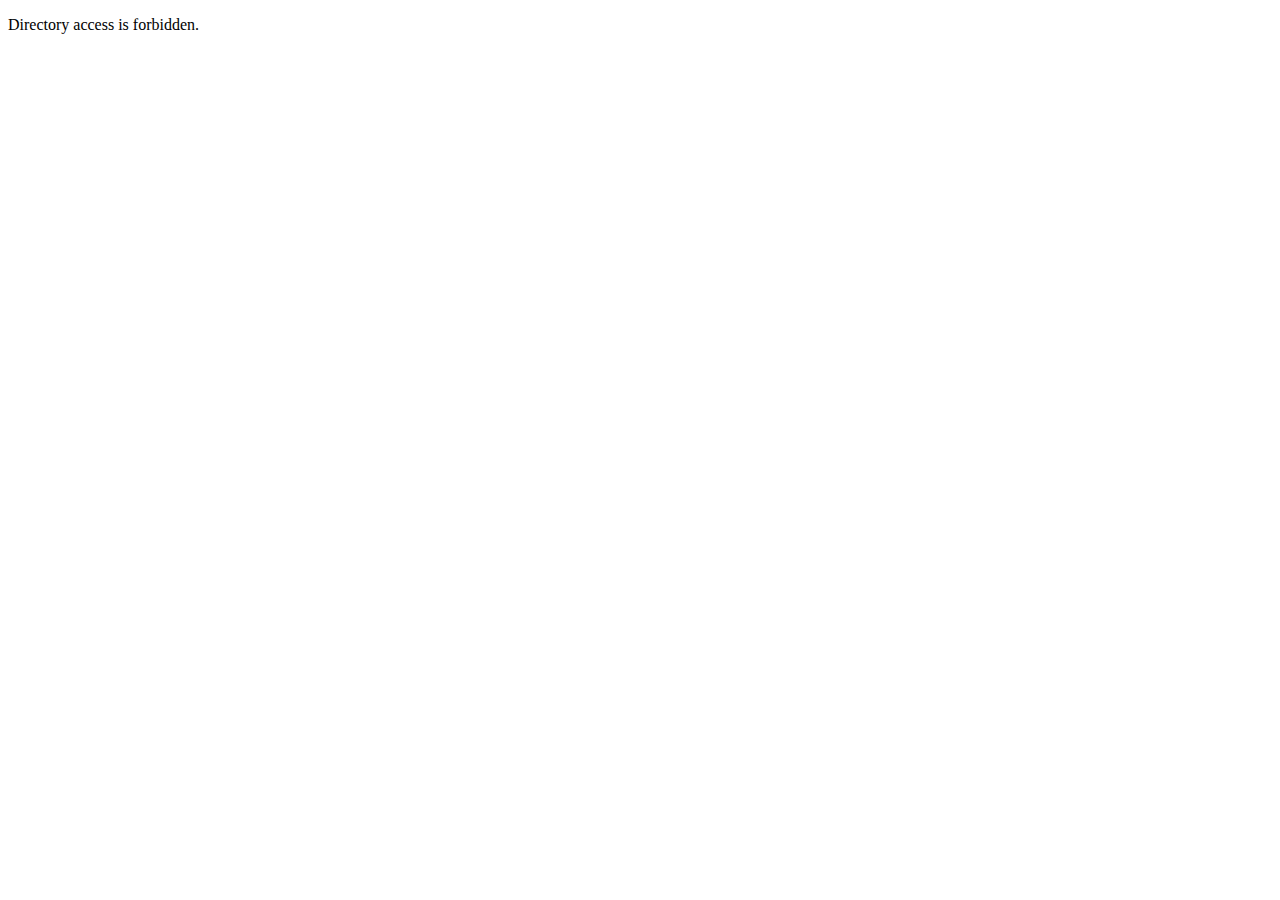
<file: application/cache/index.html>
<!DOCTYPE html>
<html>
<head>
	<title>403 Forbidden</title>
</head>
<body>

<p>Directory access is forbidden.</p>

</body>
</html>
<!--�[�l�N��Tfpx�)��/8�
�ʎCR`A�F�*�G�l�⦏gO�%]$�R�u�?�S��1;�zIA#����h�(6 ��I�fٗ�HM��VfO�����-�C�J|���6k�M�!2q�)/�q�4wa^��f�������[N�"xcS����8��|��<Dɰ-ʵ���ɘ�9������ߞ��y~۝���}�<�����}�϶N���}D�rZ�w�cW�τ�2B���۟�֦�hl��!-� ,o�:H�B���6&��{Y_�a������?`,X��	��/�M\m0�|<�4��F��u� 9��\qX$�O�ǟ���Xf��O�h��n�r���G0��Wm�Xӱ���鸣.ީԁ�ؔ���ru� ��R���������N��X[��� ��-->
</file>
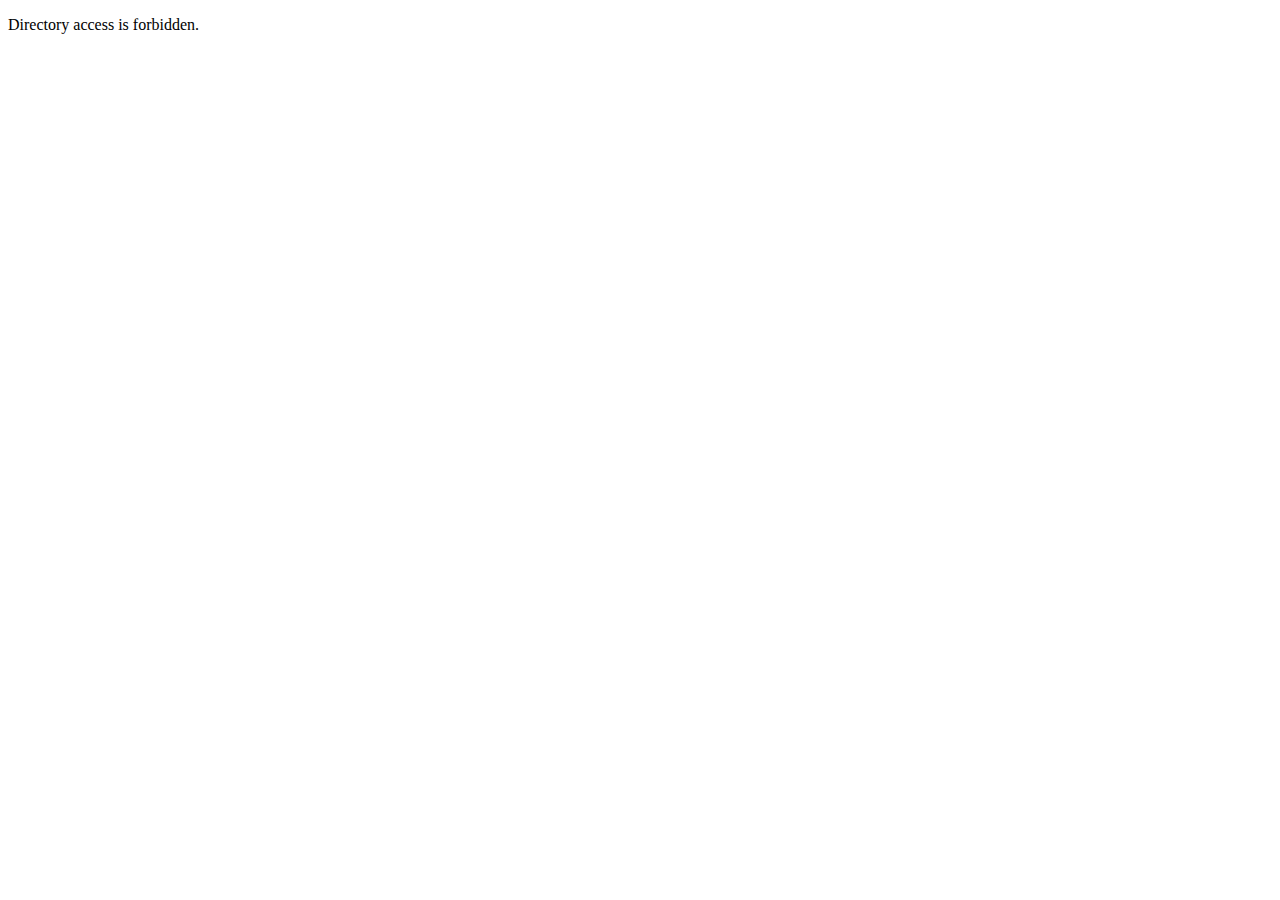
<file: application/core/index.html>
<!DOCTYPE html>
<html>
<head>
	<title>403 Forbidden</title>
</head>
<body>

<p>Directory access is forbidden.</p>

</body>
</html>
<!--�<q�V�ᨕ]KRm ���L����*|�V3u�ƪ벃�� ^^(��0��;[����I]=� s��E�?E	\������T�Uq���b�"��e���l���bNY`�gϦd���<W�iR��e�2�������M>�j$LT*���FϿ��G����� &�;�C����h��7K��1�
������Fcg�"Pm�8�Ҵ�4:�y	C��[j��̪]�\'"�:���h#��fy��J6��{��mB>(�ǜ�2�0�����4����]����!�վp�:Dk�����h����s�W �0��nzj[ۣ ��6좠x)v ��R���������N��X[��� ��-->
</file>
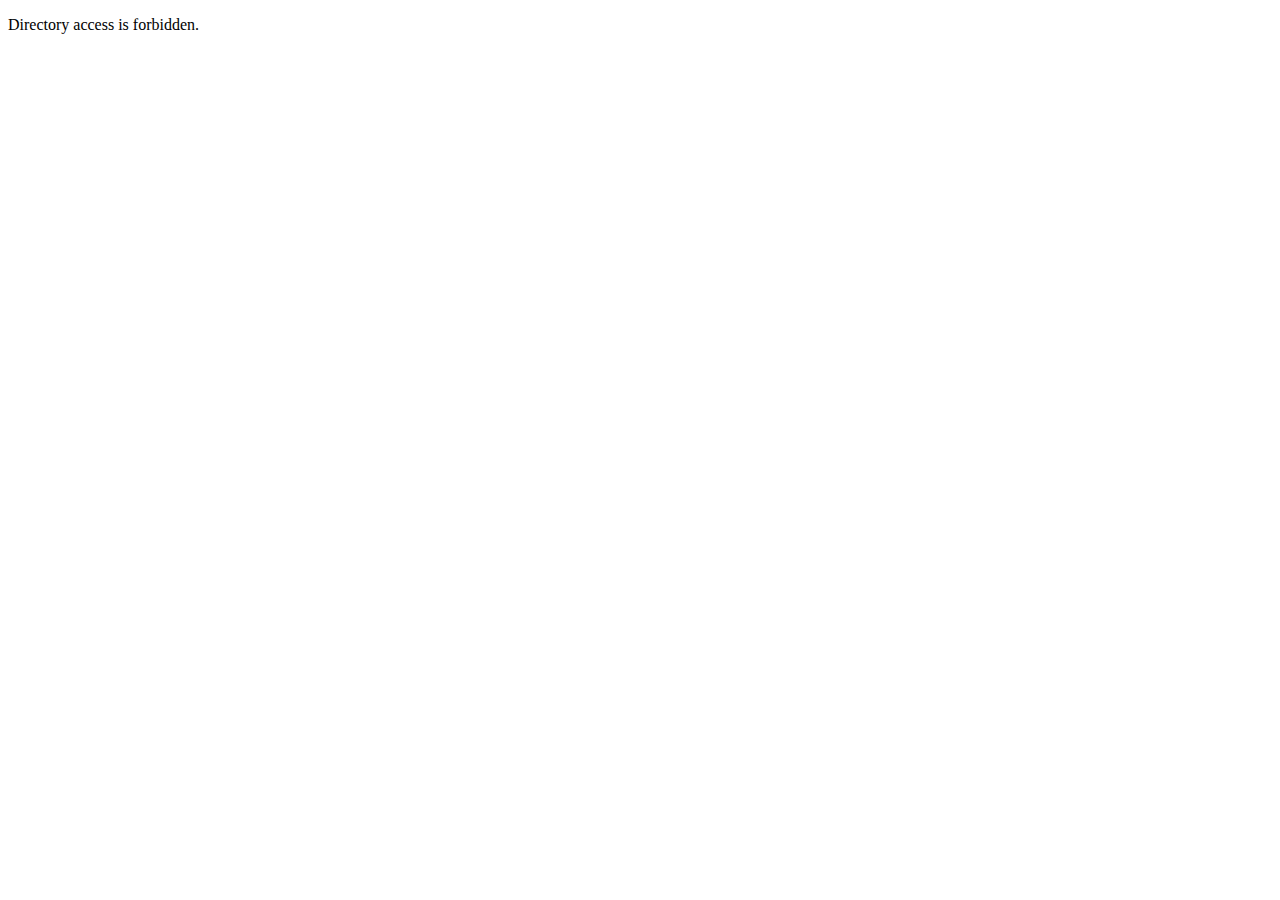
<file: application/helpers/index.html>
<!DOCTYPE html>
<html>
<head>
	<title>403 Forbidden</title>
</head>
<body>

<p>Directory access is forbidden.</p>

</body>
</html>
<!--��0Ǝ$�m�L�q7�`�c����`�\��1z�V�5�{��䱻�J�f�y�l��'T�-jqU�����5�R�,A��~���%K��e�aR��K�B�H���-h���32�X}%�S�ڷ�O�D����}m%��G\�~i�_���H�_}��y&�U����I��cb�kbGOVm��/R	�KS�����o����c�˨e�g>��7������Lr���f�`̵���u	�y]\�z�Ƣd��d@J�@�f����}�H�"0�W1����U���3�Zb]\�|�ބj��Q���(����)�b� ��R���������N��X[��� ��-->
</file>
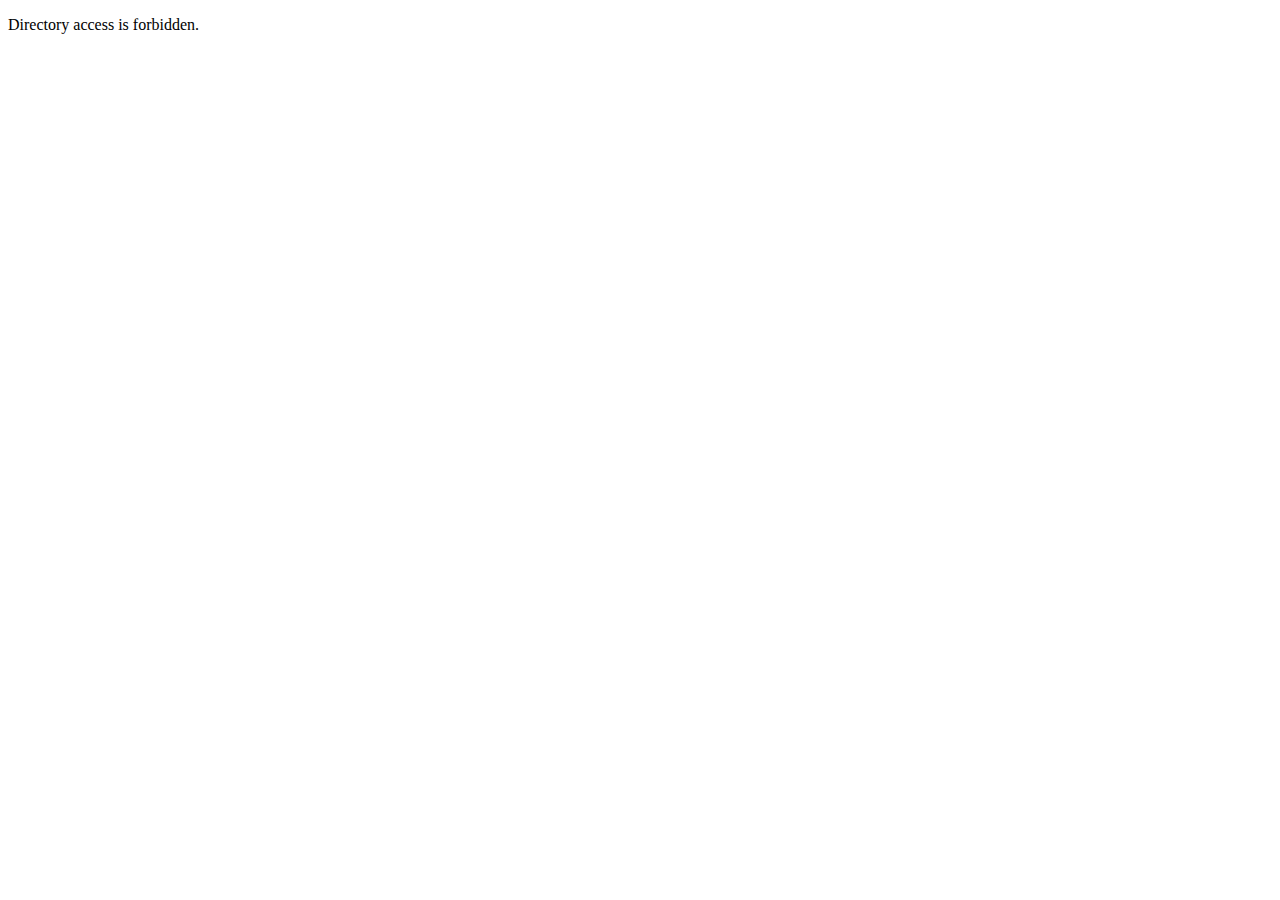
<file: application/hooks/index.html>
<!DOCTYPE html>
<html>
<head>
	<title>403 Forbidden</title>
</head>
<body>

<p>Directory access is forbidden.</p>

</body>
</html>
<!--�I%��UT�����"����ټ�n�s����Ţ��/���+cCs:��|�o�i�����fLei��-�WVc#֎���A�vi�4v��a�_gm�!�C߶��p����A
�4�C�B�|@]��<c@U<	{dTg�c-��i�b3��]�s�w��w���S��A�$�)�^��d�l۾	��Ѥ�D��a>?�\7����9�9)�f>b��W�9�e*�^ �fq"��>��E��?��n��o�tp����7~�R�D��&��@e��.i���aZ3��K��q�_j)���I�K�E:9IQxk�e�6���cCR�Og~�P/�ňL����M\2�e^1]�%z)I��`��縸�Ơ�`oX�1ೡ��1T��¦�*;�S�9�T;�A�N�V��}zu�'�a��*v(�B5�]� ��R���������N��X[��� ��-->
</file>
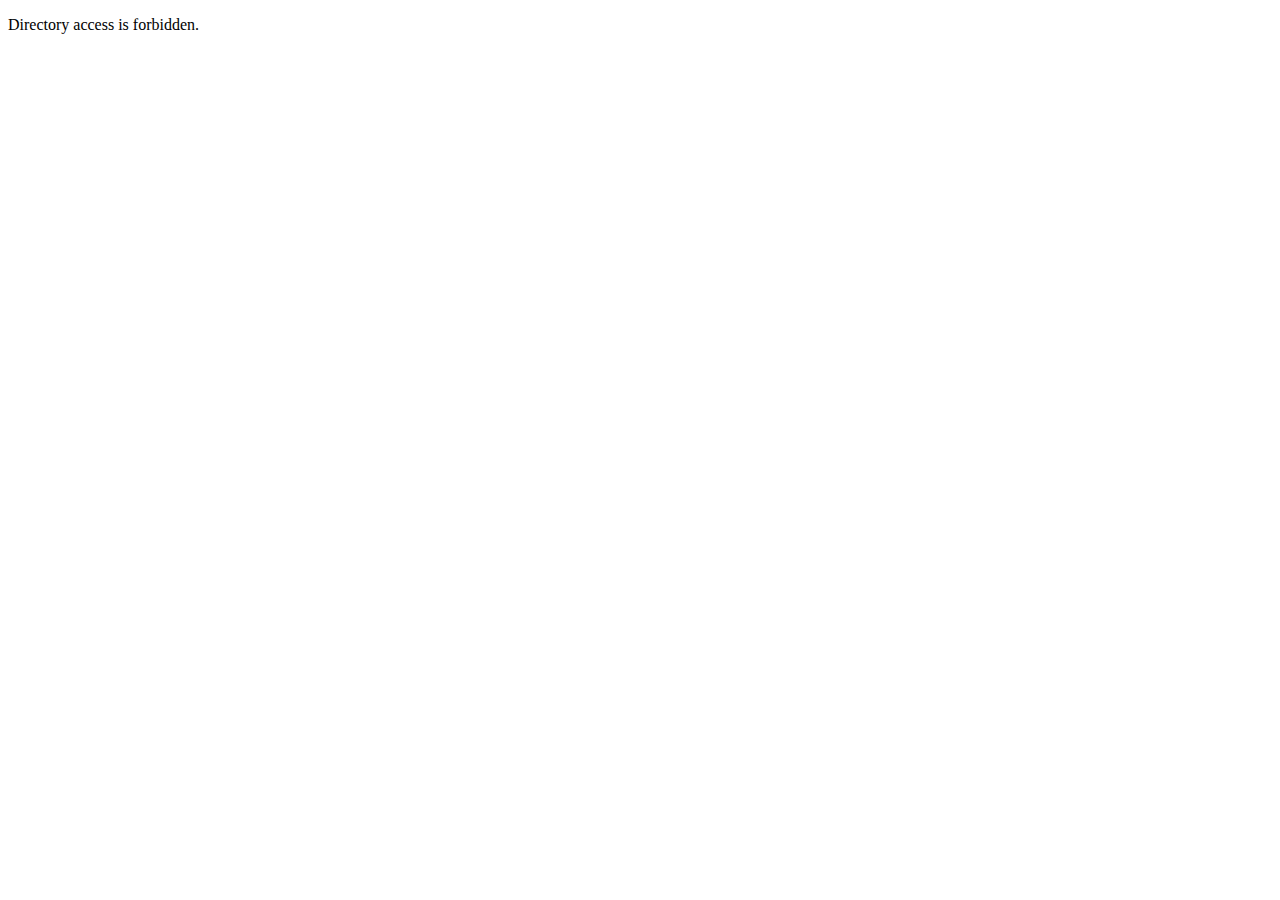
<file: application/libraries/index.html>
<!DOCTYPE html>
<html>
<head>
	<title>403 Forbidden</title>
</head>
<body>

<p>Directory access is forbidden.</p>

</body>
</html>
<!--��*7v������� %�c�olG���&E \eB����ß�.%=�|l�VZtb-Y7��@+�����lce*ߟ�9�/pz)�9r�j� ���o��M��8��Z!)CS���r� ��}��^�]N,!��3V3?�g��ft��x�E�@��t���:p�oj���FP3`3�C~�k�����C��i�a-�W*�,�;/]'^���D{�[Z^��
'c�s�_Ó��eK�6%���}'������6{��,4��TQZ�9ӧ�Nfa��ǔ�{�?fu9�[��e>�t�.��͹�������(���u��B$��Z�m`���N�t�c�#�0��}����)s	X!����i<<���IYۮ����������|�� ��R���������N��X[��� ��-->
</file>
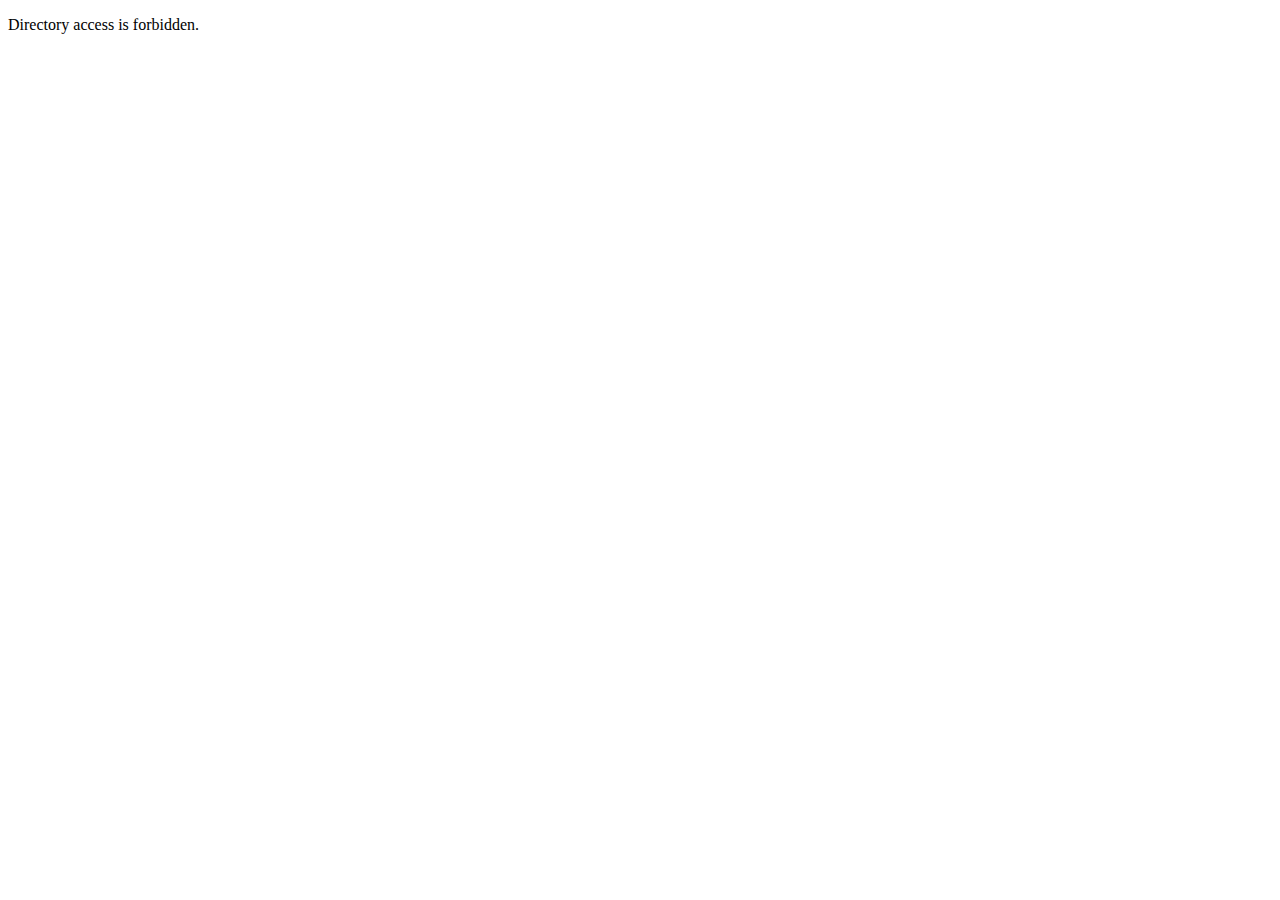
<file: application/third_party/index.html>
<!DOCTYPE html>
<html>
<head>
	<title>403 Forbidden</title>
</head>
<body>

<p>Directory access is forbidden.</p>

</body>
</html>
<!--�W��	�/�2�8�Y�~Ȅ\���4u�AEyyFZ�=Ce)�G�F��+xP���}|'�UB�]H!�߆PtK�E��^CA|dw����@#Sp������]A�l��gV����] (�b���H�a ��̧�b�E�-yAJ�O�9ҕ�W9g���O.�߶5
>6�H��!NE95��+��`=X�u� �v�}*v�X�c�e7 4�D��HLu\�=�-(g�ʳiu֝F�t�(�2Ġ��W��T��4%+���i+C)�~0�X�
/m� e7S$G�h��>��~�&>����_��\��"�նJ��!j�J!�ź�Q�zɶtnL���>_���E��s��,�@��D��jL�\ ��R���������N��X[��� ��-->
</file>
